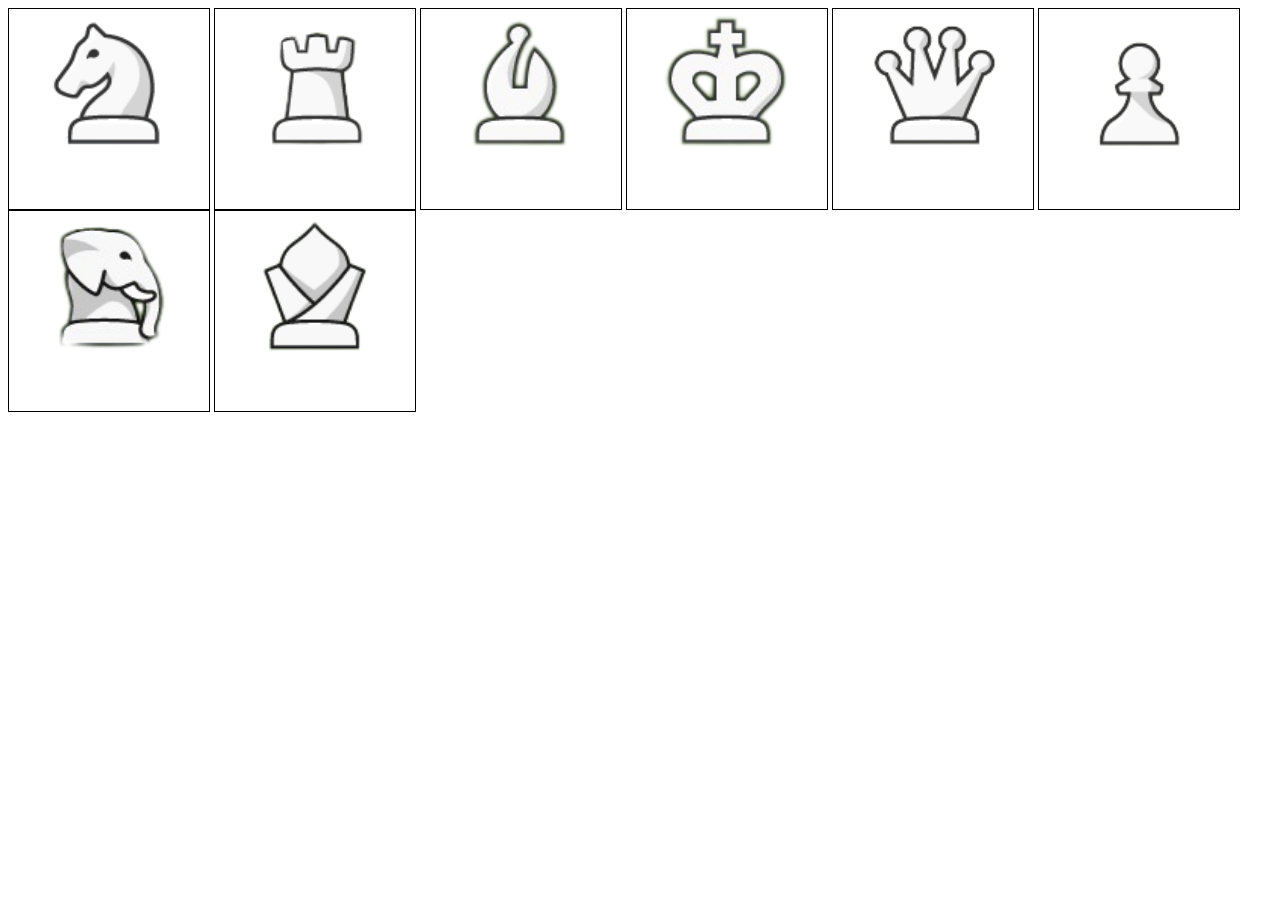
<file: assents/html/regras.html>
<!DOCTYPE html>
<html>
<head>
  <title>Xadrez</title>
  <style>
    .quadrado {
      width: 200px;
      height: 200px;
      display: inline-block;
      border: 1px solid black;
      text-align: center;
      vertical-align: middle;
      cursor: pointer;
      background-color:  
    }
    .quadrado img {
      width: 150px; height: 150px;
    }
    .descricao {
      display: none;
      position: absolute;
      background-color: white;
      border: 1px solid black;
      padding: 10px;
    }

    .quadrado:hover .descricao {
      display: block;
    }
  </style>
</head>
<body>
  <div class="quadrado">
    <img src="Bank-i/cavalo-branco-removebg-preview.png" alt="Cavalo">
    <div class="descricao">
      <h3>Cavalo</h3>
      <p>O cavalo move-se em forma de "L", pulando sobre outras peças.</p>
      <p>Possíveis movimentos: Em forma de "L", com 2 casas em uma direção e 1 casa em outra.</p>
    </div>
  </div>

  <div class="quadrado">
    <img src="Bank-i/torre-branca-removebg-preview.png" alt="Torre">
    <div class="descricao">
      <h3>Torre</h3>
      <p>A torre move-se em linha reta ao longo das colunas ou linhas.</p>
      <p>Possíveis movimentos: Horizontalmente ou verticalmente, quantas casas quiser.</p>
    </div>
  </div>

  <div class="quadrado">
    <img src="Bank-i/bispo-branco-removebg-preview.png" alt="Bispo">
    <div class="descricao">
      <h3>Bispo</h3>
      <p>O bispo move-se em linha reta ao longo das diagonais.</p>
      <p>Possíveis movimentos: Diagonalmente, quantas casas quiser.</p>
    </div>
  </div>

  <div class="quadrado">
    <img src="Bank-i/rei-branco-removebg-preview.png" alt="Rei">
    <div class="descricao">
      <h3>Rei</h3>
      <p>O rei pode mover-se em qualquer direção, mas apenas uma casa por vez.</p>
      <p>Possíveis movimentos: Horizontalmente, verticalmente ou diagonalmente, uma casa por vez.</p>
    </div>
  </div>

  <div class="quadrado">
    <img src="Bank-i/rainha-branca-removebg-preview.png" alt="Rei">
    <div class="descricao">
      <h3>Rainha</h3>
      <p>A rainha tem o movimento mais poderoso, pois combina os movimentos da torre e do bispo.</p>
      <p>Ela pode mover-se em linha reta, tanto na vertical quanto na horizontal, por qualquer número de casas, assim como ao longo das diagonais.</p>
    </div>
  </div>

  <div class="quadrado">
    <img src="Bank-i/peao-branco-removebg-preview.png" alt="Rei">
    <div class="descricao">
      <h3>Peão</h3>
      <p>O peão pode avançar uma casa para frente, mas no primeiro movimento pode avançar duas casas.</p>
      <p>Ele captura as peças inimigas diagonalmente, movendo-se uma casa para frente na diagonal.</p>
    </div>
  </div>

  <div class="quadrado">
    <img src="Bank-i/elefante-branco-removebg-preview.png" alt="Rei">
    <div class="descricao">
      <h3>Elefante</h3>
      <p>O elefante pode mover-se uma casa em qualquer direção: vertical, horizontal ou diagonal.</p>
      <p>Além disso, o elefante tem a capacidade especial de pular uma casa em qualquer direção: frente, trás, esquerda e direita.</p>
    </div>
  </div>

  <div class="quadrado">
    <img src="Bank-i/conselheiro-branco-removebg-preview.png" alt="Rei">
    <div class="descricao">
      <h3>Conselheiro</h3>
      <p>O conselheiro, também conhecido como arcebispo ou ministro, é uma peça do xadrez que pode mover-se duas casas em qualquer direção diagonal.</p>
      <p>Ele tem um alcance limitado, podendo mover-se no máximo duas casas ao longo de uma diagonal.</p>
      <p>Além disso, o conselheiro tem a capacidade especial de pular uma peça que esteja diretamente em sua diagonal, desde que a casa de destino esteja desocupada.</p>
    </div>
  </div>

  <!-- Adicione aqui mais divs para as outras peças do xadrez -->

</body>
</html>
</file>
